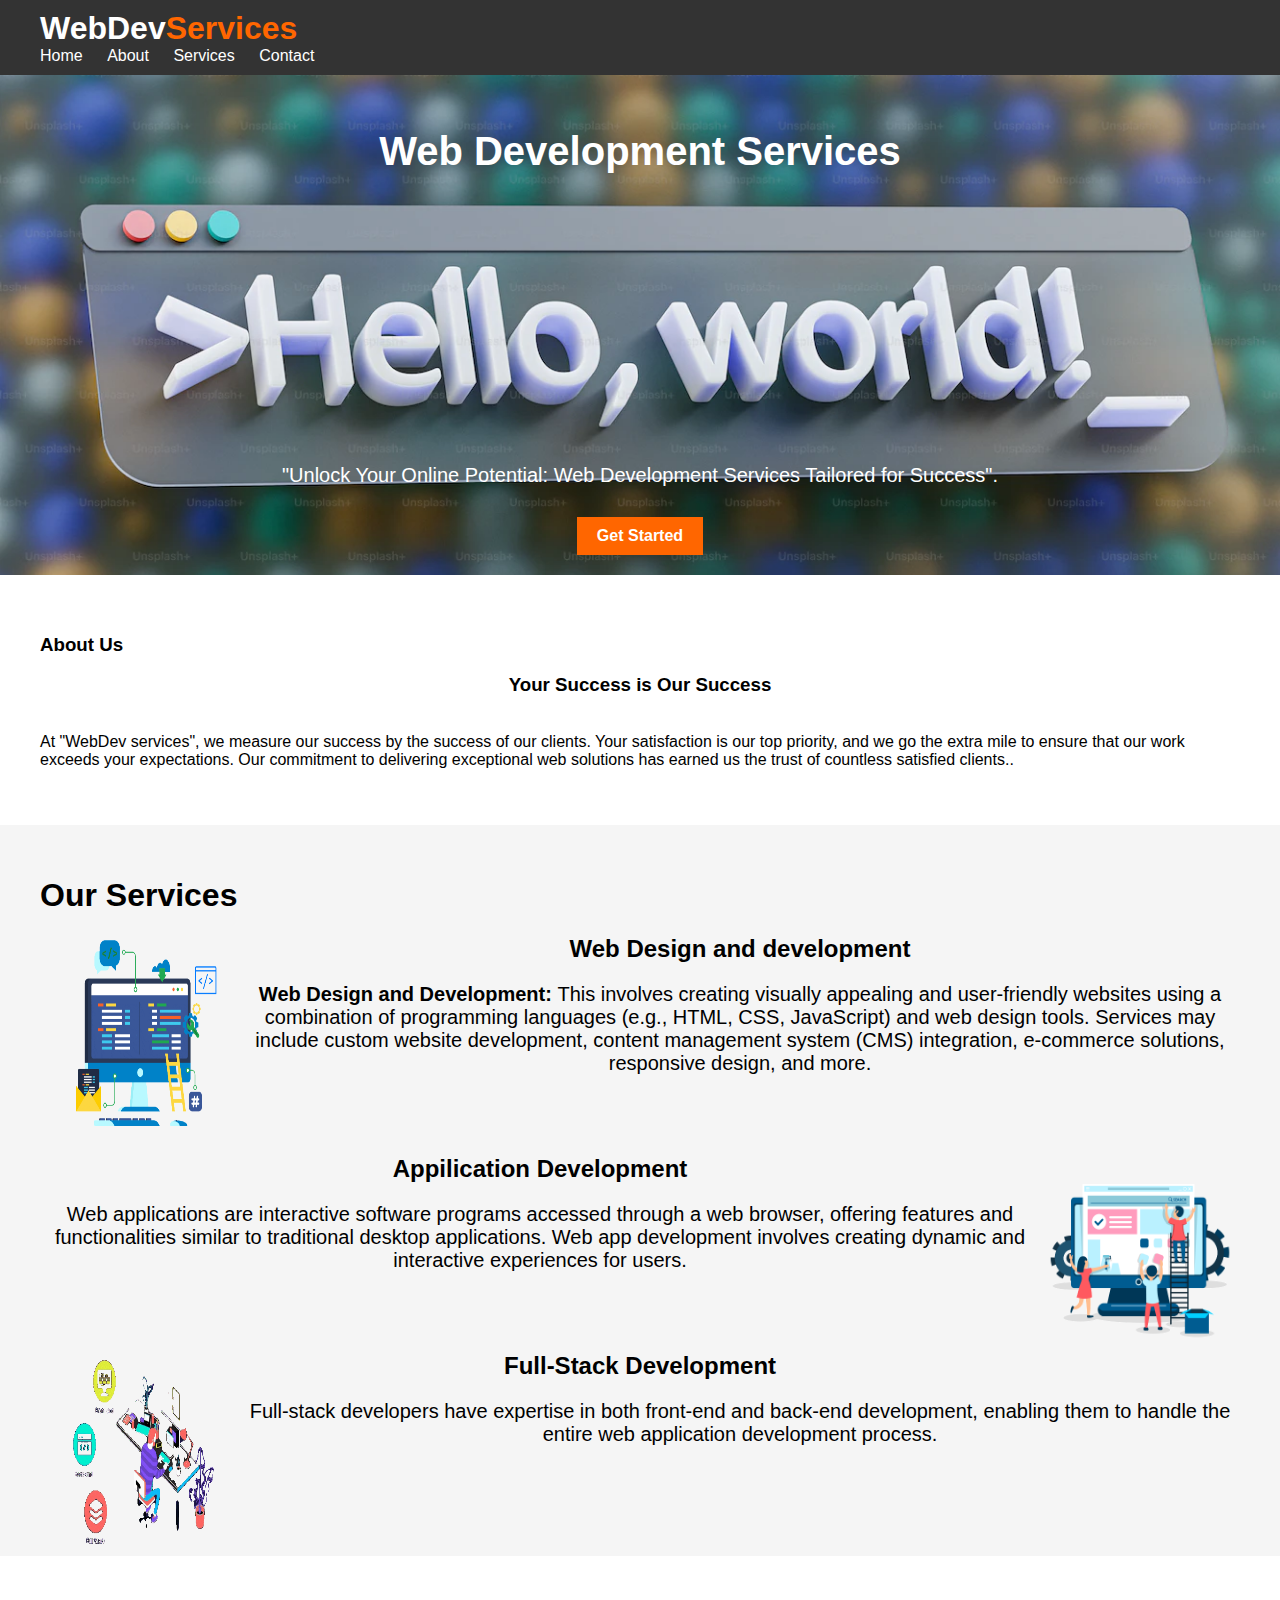
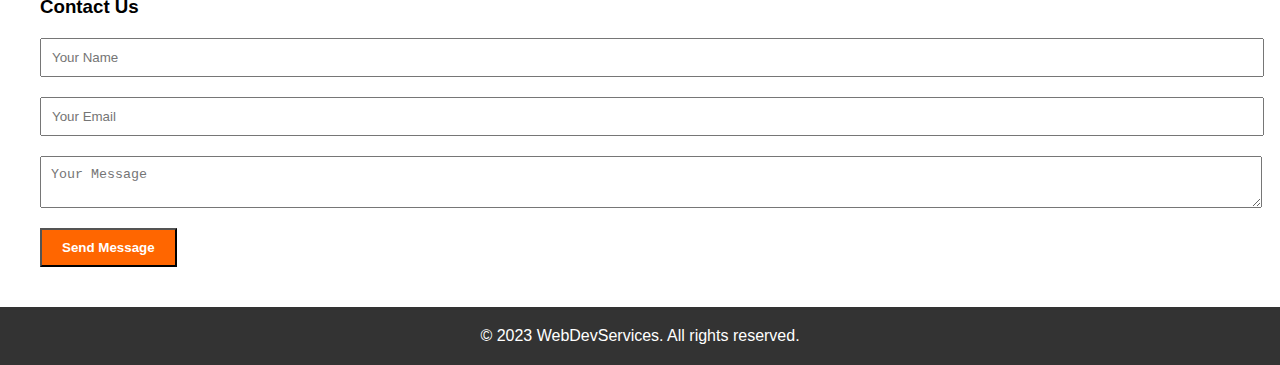
<file: responsive page/index.html>
<!DOCTYPE html>
<html lang="en">
<head>
    <meta charset="UTF-8">
    <meta name="viewport" content="width=device-width, initial-scale=1.0">
    <title>Web Development Services</title>
    <link rel="stylesheet" href="styles.css">
</head>
<body>
    <header>
        <nav>
            <div class="container">
                <h1>WebDev<span>Services</span></h1>
                <ul>
                    <li><a href="#home">Home</a></li>
                    <li><a href="#about">About</a></li>
                    <li><a href="#services">Services</a></li>
                    <li><a href="#contact">Contact</a></li>
                </ul>
            </div>
        </nav>
    </header>

    <section id="home" class="hero">
        <div class="container">
            <h2>Web Development Services</h2>
            <p>"Unlock Your Online Potential: Web Development Services Tailored for Success".</p>
            <a href="#contact" class="btn">Get Started</a>
        </div>
    </section>

    <section id="about" class="about">
        <div class="container">
            <h3>About Us</h3>
            <p><center><b><h3>Your Success is Our Success</h3></b></center>

<br>At "WebDev services", we measure our success by the success of our clients. Your satisfaction is our top priority, and we go the extra mile to ensure that our work exceeds your expectations. Our commitment to delivering exceptional web solutions has earned us the trust of countless satisfied clients..</br></p>
        </div>
    </section>

    <section id="services" class="services">
        <div class="container">
            <h1>Our Services</h1>
            <div class="service-item">
                <img src="web.gif" alt="Web Design and development" align="left" width="50000">
                <h2>Web Design and development</h2>
                <p text-align="center"><b>Web Design and Development: </b>This involves creating visually appealing and user-friendly websites using a combination of programming languages (e.g., HTML, CSS, JavaScript) and web design tools.
Services may include custom website development, content management system (CMS) integration, e-commerce solutions, responsive design, and more.</p>
            </div>
            <div class="service-item">
                <img src="application-development.gif" alt="Application Development" align="right">
                <h2>Appilication Development</h2>
                <p>Web applications are interactive software programs accessed through a web browser, offering features and functionalities similar to traditional desktop applications.
Web app development involves creating dynamic and interactive experiences for users.</p>
            </div>
<div class="service-item">
                <img src="full-stack.gif" alt="full stack development" align="left">
                <h2>Full-Stack Development</h2>
                <p>Full-stack developers have expertise in both front-end and back-end development, enabling them to handle the entire web application development process.</p>
            </div>
        </div>
    </section>

    <section id="contact" class="contact">
        <div class="container">
            <h3>Contact Us</h3>
            <form>
                <input type="text" placeholder="Your Name">
                <input type="email" placeholder="Your Email">
                <textarea placeholder="Your Message"></textarea>
                <button type="submit" class="btn">Send Message</button>
            </form>
        </div>
    </section>

    <footer>
        <div class="container">
            <p>&copy; 2023 WebDevServices. All rights reserved.</p>
        </div>
    </footer>
</body>
</html>
</file>
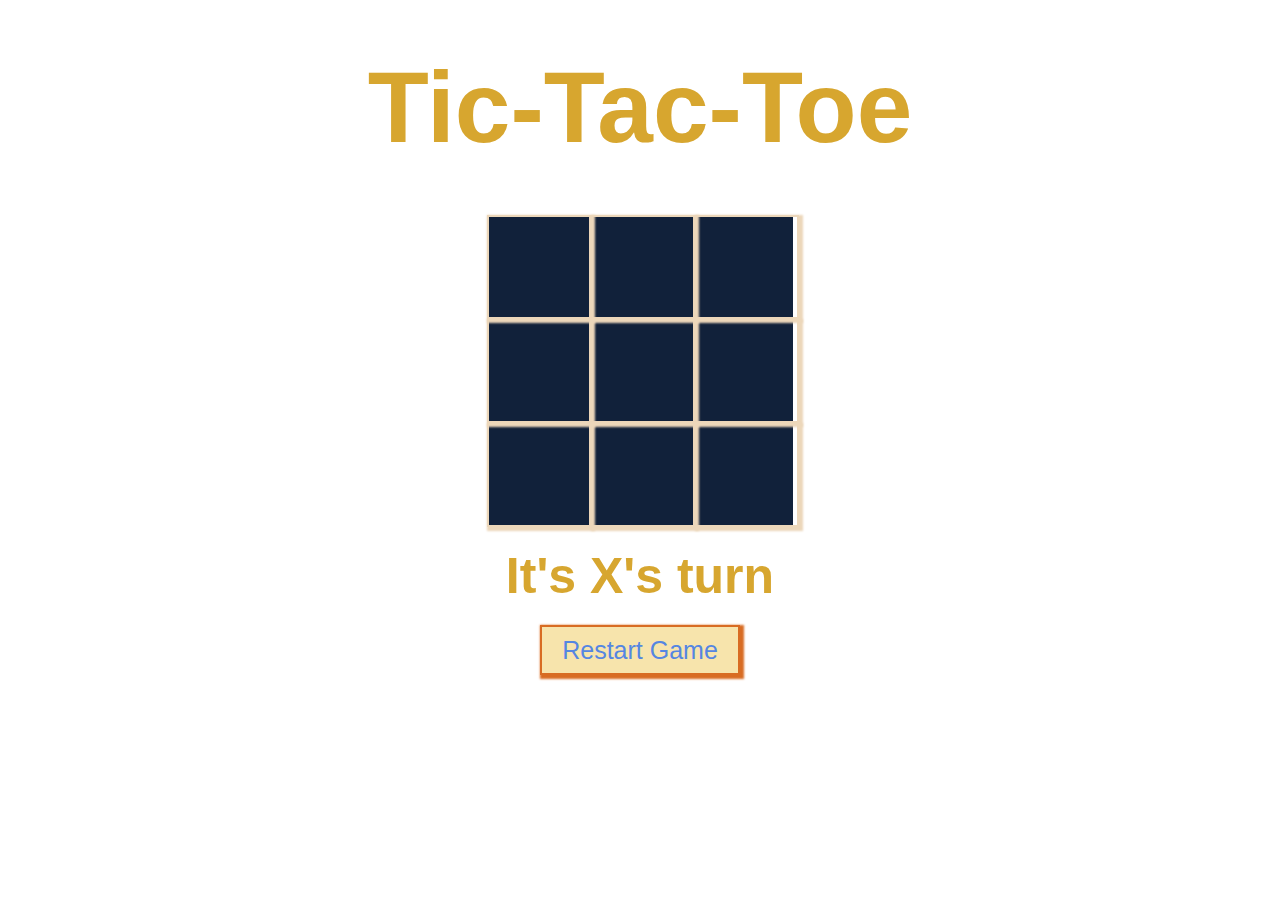
<file: tic tae toe/index.html>
<!doctype html>
<html lang="en">
    <head>
        <meta charset="UTF-8">
        <meta name="viewport"
            content="width=device-width, user-scalable=no, initial-scale=1.0, maximum-scale=1.0, minimum-scale=1.0">
        <meta http-equiv="X-UA-Compatible" content="ie=edge">
        <title>Tic-Tac-Toe</title>
        <link rel="stylesheet" href="style.css">
    </head>
    <body>
        <section>
            <h1 class="game--title">Tic-Tac-Toe</h1>
            <div class="game--container">
                <div data-cell-index="0" class="cell"></div>
                <div data-cell-index="1" class="cell"></div>
                <div data-cell-index="2" class="cell"></div>
                <div data-cell-index="3" class="cell"></div>
                <div data-cell-index="4" class="cell"></div>
                <div data-cell-index="5" class="cell"></div>
                <div data-cell-index="6" class="cell"></div>
                <div data-cell-index="7" class="cell"></div>
                <div data-cell-index="8" class="cell"></div>
            </div>
            <h2 class="game--status"></h2>
            <button class="game--restart">Restart Game</button>
        </section>
        <script src="script.js"></script>
    </body>
</html>
</file>
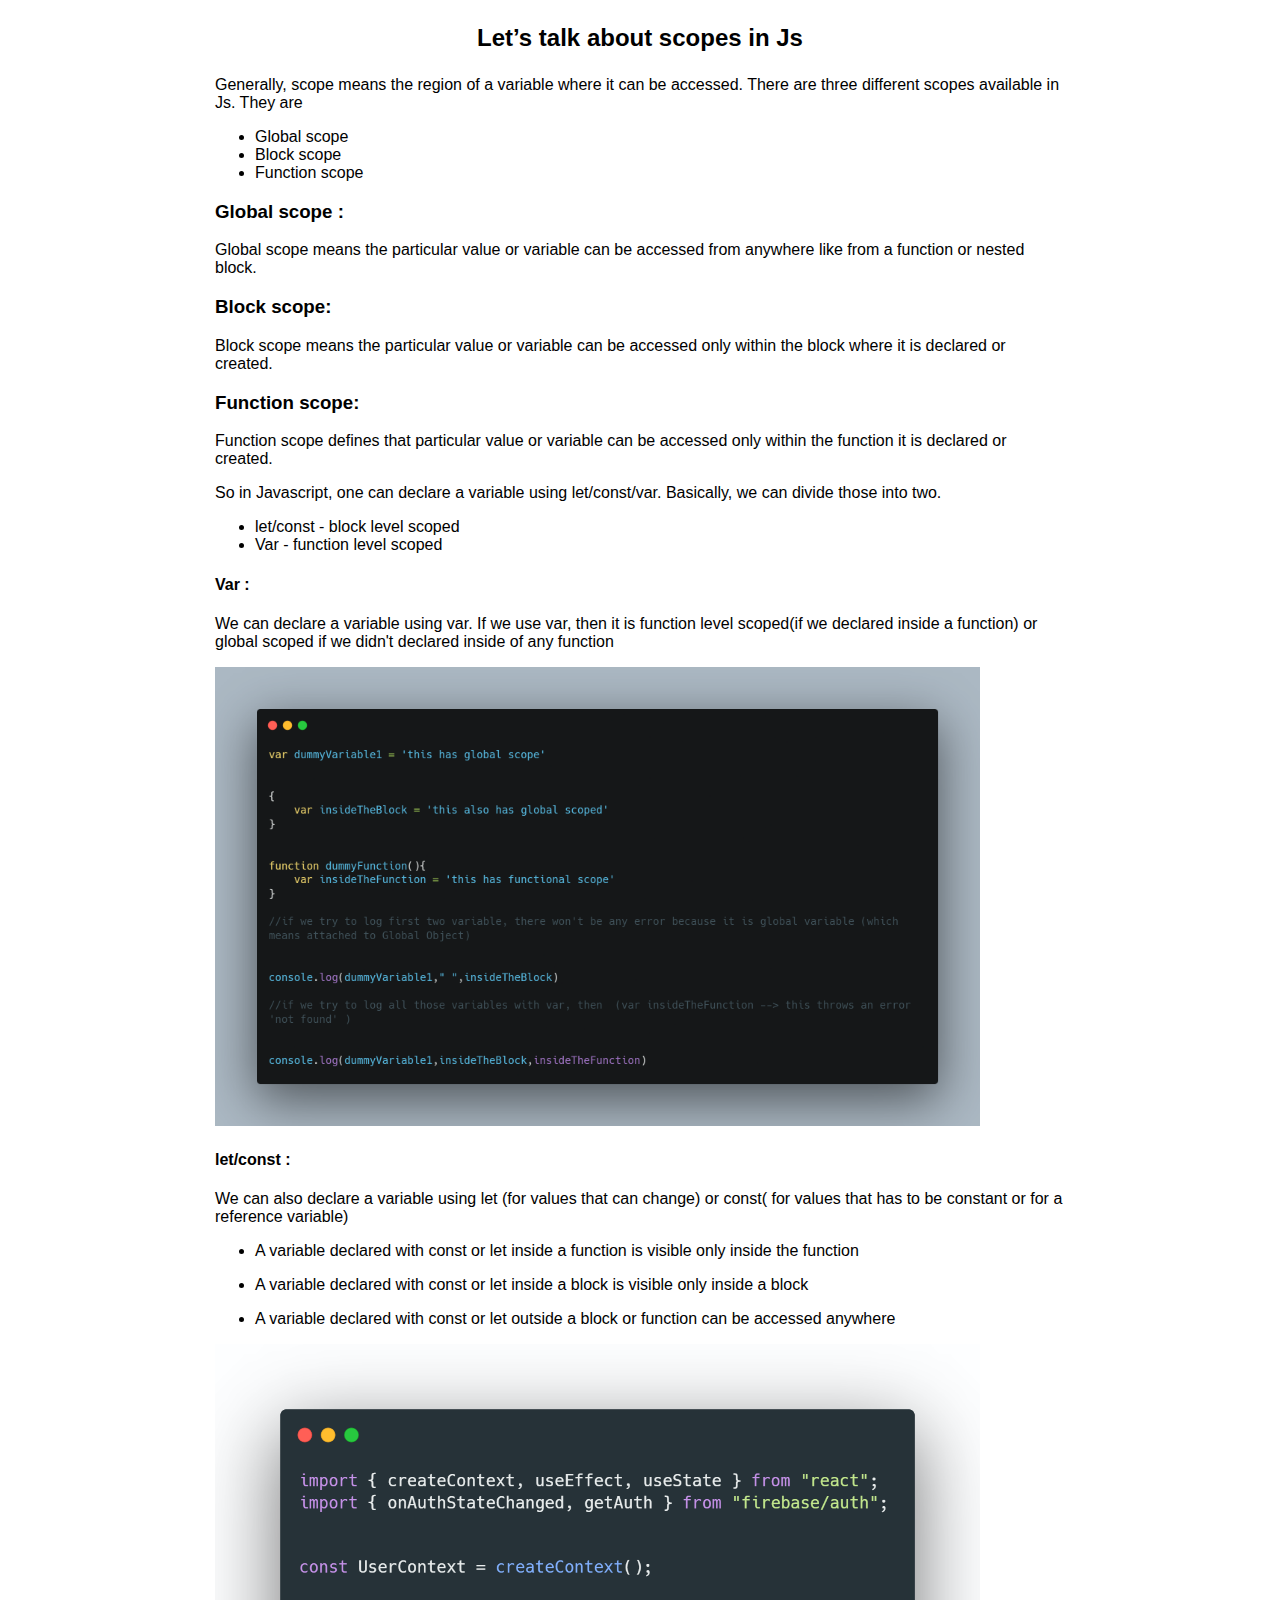
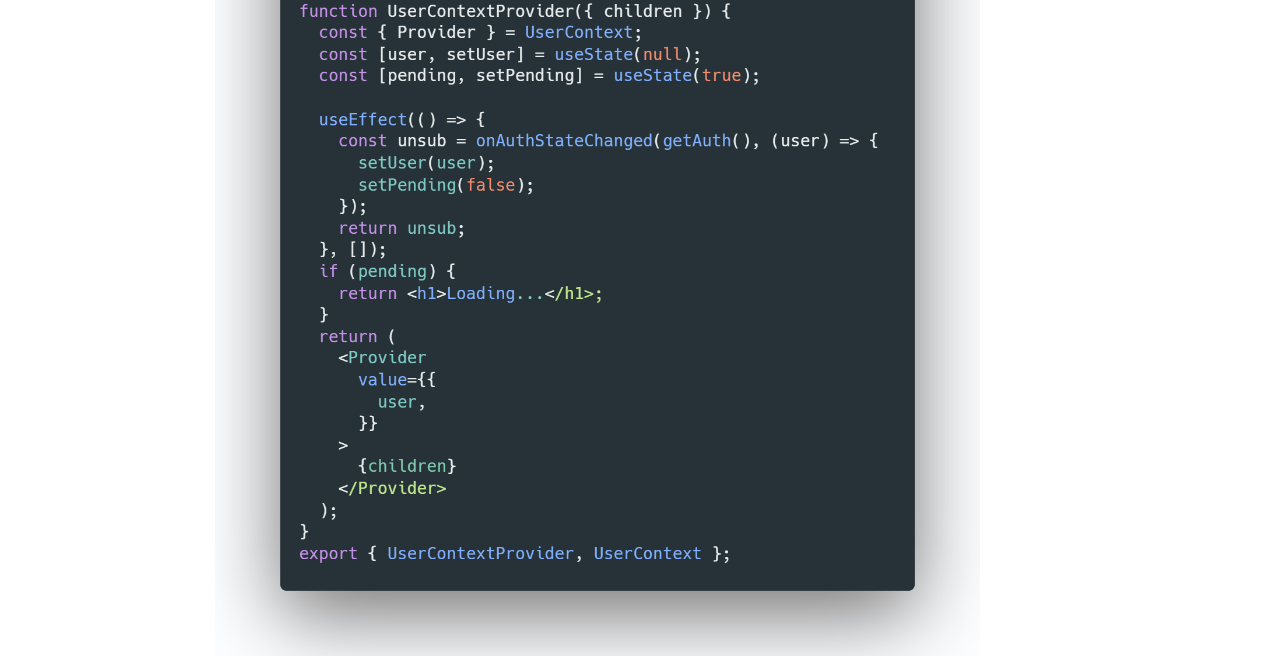
<file: portfolio/blog1.html>
<!DOCTYPE html>
<html lang="en">

<head>
    <meta charset="UTF-8">
    <meta http-equiv="X-UA-Compatible" content="IE=edge">
    <meta name="viewport" content="width=device-width, initial-scale=1.0">
    <title>Blog 1</title>
    <link rel="shortcut icon" href="../assests/logo.png" type="image/x-icon">
    <link rel="stylesheet" href="./styles.css">

</head>

<body>
    <section class="wrapper">
        <h1 class="hero-title">Let’s talk about scopes in Js</h1>
        <p>
            Generally, scope means the region of a variable where it can be accessed. There are three different scopes available in Js. They are
        </p>
        <ul>
            <li>Global scope</li>
            <li>Block scope</li>
            <li>Function scope</li>
        </ul>

        <article>
            <h3>Global scope :</h3>
            <p>Global scope means the particular value or variable can be accessed from anywhere like from a function or nested block.</p>
            <h3>Block scope:</h3>
            <p>Block scope means the particular value or variable can be accessed only within the block where it is
                declared or
                created.</p>
            <h3>Function scope:</h3>
            <p>Function scope defines that particular value or variable can be accessed only within the function it is
                declared
                or
                created.</p>

        </article>

        <article>
            <p>So in Javascript, one can declare a variable using let/const/var.
                Basically, we can divide those into two.</p>
            <ul>
                <li>let/const - block level scoped</li>
                <li>Var - function level scoped</li>
            </ul>
            <h4>Var :</h4>
            <p>
                We can declare a variable using var.
                If we use var, then it is function level scoped(if we declared inside a function) or global scoped if we
                didn't
                declared
                inside of any function
            </p>
            <img src="var.png" alt="var-code">
            <h4>let/const :</h4>
            <p>We can also declare a variable using let (for values that can change) or const( for values that has to be
                constant or
                for a reference variable)</p>
            <ul>
                <li>
                    <p>A variable declared with const or let inside a function is visible only inside the function</p>
                </li>
                <li>
                    <p>A variable declared with const or let inside a block is visible only inside a block</p>
                </li>
                <li>
                    <p>A variable declared with const or let outside a block or function can be accessed anywhere</p>
                </li>
            </ul>
            <img src="context.png" alt="var-code">
        </article>
    </section>

</body>

</html>
</file>
<file: responsive page/styles.css>
body {
    font-family: Arial, sans-serif;
    margin: 0;
    padding: 0;
}

.container {
    max-width: 1200px;
    margin: 0 auto;
    padding: 0 20px;
}

header {
    background-color: #333;
    color: #fff;
    padding: 10px 0;
}

header h1 {
    margin: 0;
    padding: 0;
}

header h1 span {
    color: #ff6600;
}

header ul {
    list-style: none;
    margin: 0;
    padding: 0;
}

header ul li {
    display: inline;
    margin-left: 20px;
}

header ul li:first-child {
    margin-left: 0;
}

header ul li a {
    color: #fff;
    text-decoration: none;
}

section.hero {
    background-image: url('123.jpeg'); 
    background-size: cover;
    background-position: center;
    height: 500px;
    display: flex;
    align-items: center;
    color: #fff;
    text-align: center;
}

section.hero h2 {
    font-size: 40px;
    margin-bottom: 290px;
}

section.hero p {
    font-size: 20px;
    margin-bottom: 30px;
}

.btn {
    display: inline-block;
    background-color: #ff6600;
    color: #fff;
    padding: 10px 20px;
    text-decoration: none;
    font-weight: bold;
}

section.about {
    padding: 40px 0;
}

section.about h3 {
    margin: 40;
    padding: 40;
}

section.about p {
    font-size:30px 0;
}

section.services {
    background-color: #f5f5f5;
    padding: 30px 0;
}

section.services h3 {
    margin: 0;
    padding: 0;
    text-align: center;
    margin-bottom:30px;
}

.service-item {
    text-align: center;
    margin-bottom: 80px;
}

.service-item img {
    width: 200px;
    height:200px;
}

.service-item h4 {
    margin: 20px 0;
}

.service-item p {
    font-size: 20px;
}

section.contact {
    padding: 40px 0;
}

section.contact h3 {
    margin: 0;
    padding: 0;
}

section.contact form {
    margin-top: 20px;
}

section.contact form input,
section.contact form textarea {
    display: block;
    width: 100%;
    margin-bottom: 20px;
    padding: 10px;
}

section.contact form textarea {
    resize: vertical;
}

footer {
    background-color: #333;
    color: #fff;
    text-align: center;
    padding: 20px 0;
}

footer p {
    margin: 0;
    padding: 0;
}
</file>
<file: tic tae toe/style.css>
body {
    font-family: "Arial", sans-serif;
}

section {
    text-align: center;
}

.cell {
    font-family: "Permanent Marker", cursive;
    width: 100px;
    height: 100px;
    box-shadow: 2px 2px 2px 2px #ecd7ba;
    border: 2px solid #ecd7ba;
    cursor: pointer;
    line-height: 100px;
    font-size: 60px;
}

.game--title {
    font-size: 100px;
    color: #d7a62f;
    margin: 50px auto;
}

.game--container {
    display: grid;
    grid-template-columns: repeat(3, auto);
    width: 306px;
    margin: 10px auto;
    background-color: #11213a;
    color: #04c0b2;
}

.game--status {
    font-size: 50px;
    color: #d7a62f;
    margin: 20px auto;
}

.game--restart {
    background-color: #f7e4ac;
    width: 200px;
    height: 50px;
    font-size: 25px;
    color: #5586e2;
    box-shadow: 2px 2px 2px 2px #d86c23;
    border: 2px solid #d86c23;
}
</file>
<file: portfolio/styles.css>
.wrapper {
  max-width: 850px;
  margin-inline: auto;
  font-family: "Segoe UI", Tahoma, Geneva, Verdana, sans-serif;
}
img {
  width: 90%;
}
h1.hero-title {
  font-size: x-large;
  text-align: center;
  margin-block: 1em;
}
</file>
